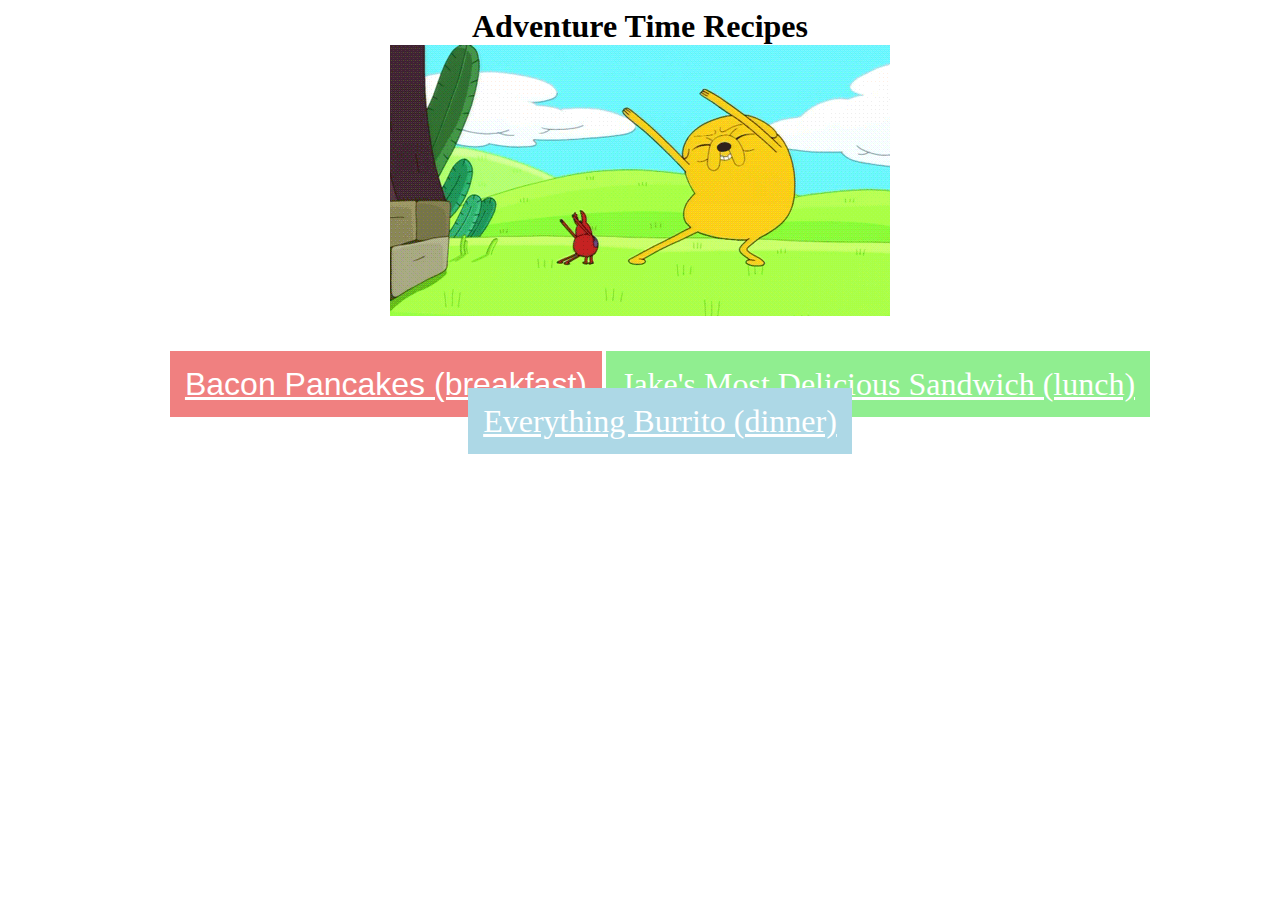
<file: index.html>
<!DOCTYPE html>
<html lang="en">
    <head>
        <meta charset="UTF-8">
        <title>Adventure Time Recipes</title>
        <link rel="stylesheet" href="./styles.css">
    </head>
    <body>
        <div>
            <h1>Adventure Time Recipes</h1>
            <img src="./recipes/images/adventure-time.gif" alt="Adventure Time">
            <ul>
                <li><a href="./recipes/bacon-pancakes.html" id="BP">Bacon Pancakes (breakfast)</a></li>
                <li><a href="./recipes/jakes-most-delicious-sandwich.html" id="JMDS">Jake's Most Delicious Sandwich (lunch)</a></li>
                <li><a href="./recipes/everything-burrito.html" id="EB">Everything Burrito (dinner)</a></li>
            </ul>
        </div>
    </body>
</html>
</file>
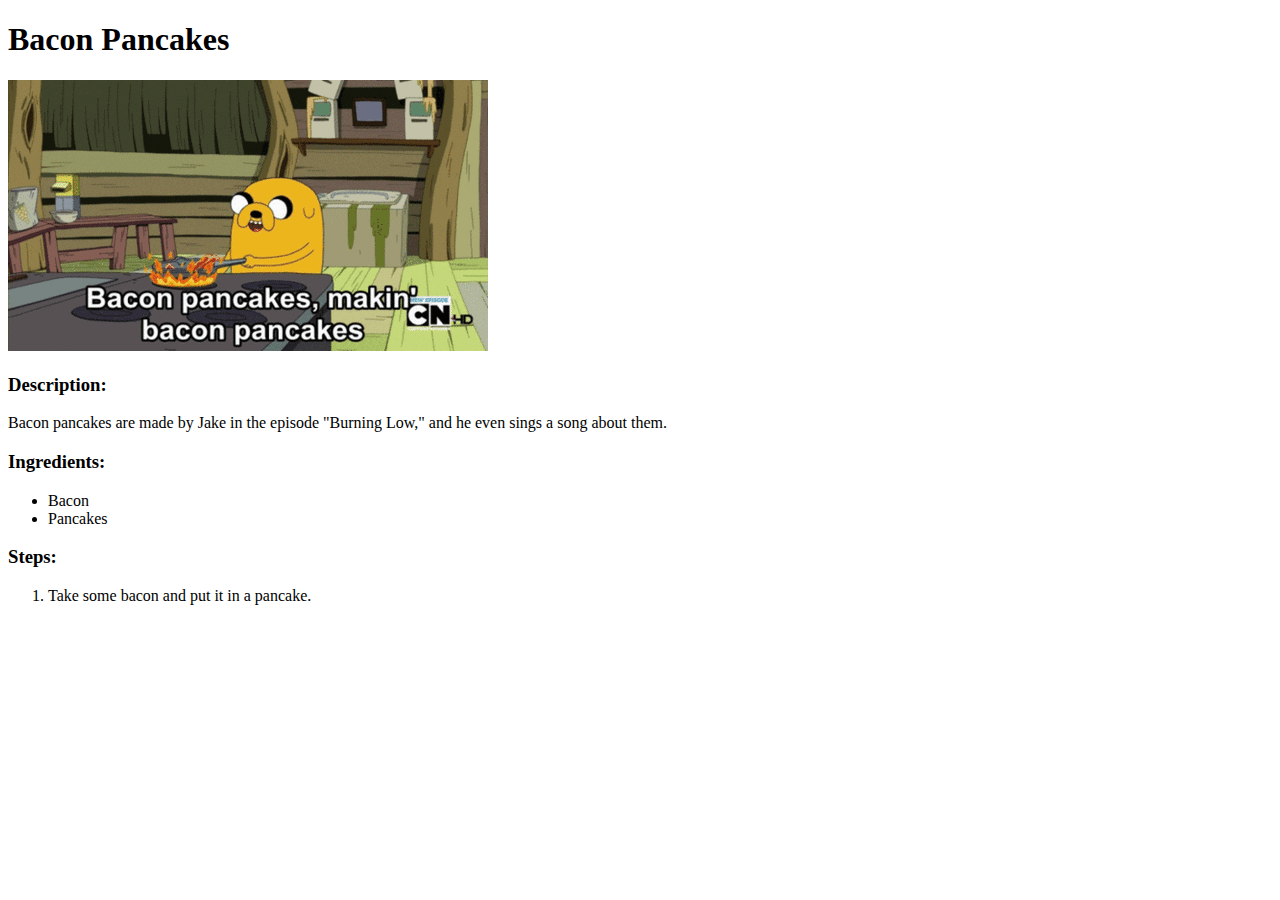
<file: recipes/bacon-pancakes.html>
<!DOCTYPE html>
<html lang="en">
    <head>
        <meta charset="UTF-8">
        <title>Bacon Pancakes</title>
    </head>
    <body>
        <h1>Bacon Pancakes</h1>
        <img src="./images/bacon-pancakes.gif" alt="Bacon Pancakes">
        <h3>Description:</h3>
        <p>Bacon pancakes are made by Jake in the episode "Burning Low," and he even sings a song about them.</p>
        <h3>Ingredients:</h3>
        <p>
            <ul>
                <li>Bacon</li>
                <li>Pancakes</li>
            </ul>
        </p>
        <h3>Steps:</h3>
        <p>
            <ol>
                <li>Take some bacon and put it in a pancake.</li>
            </ol>
        </p>
    </body>
</html>
</file>
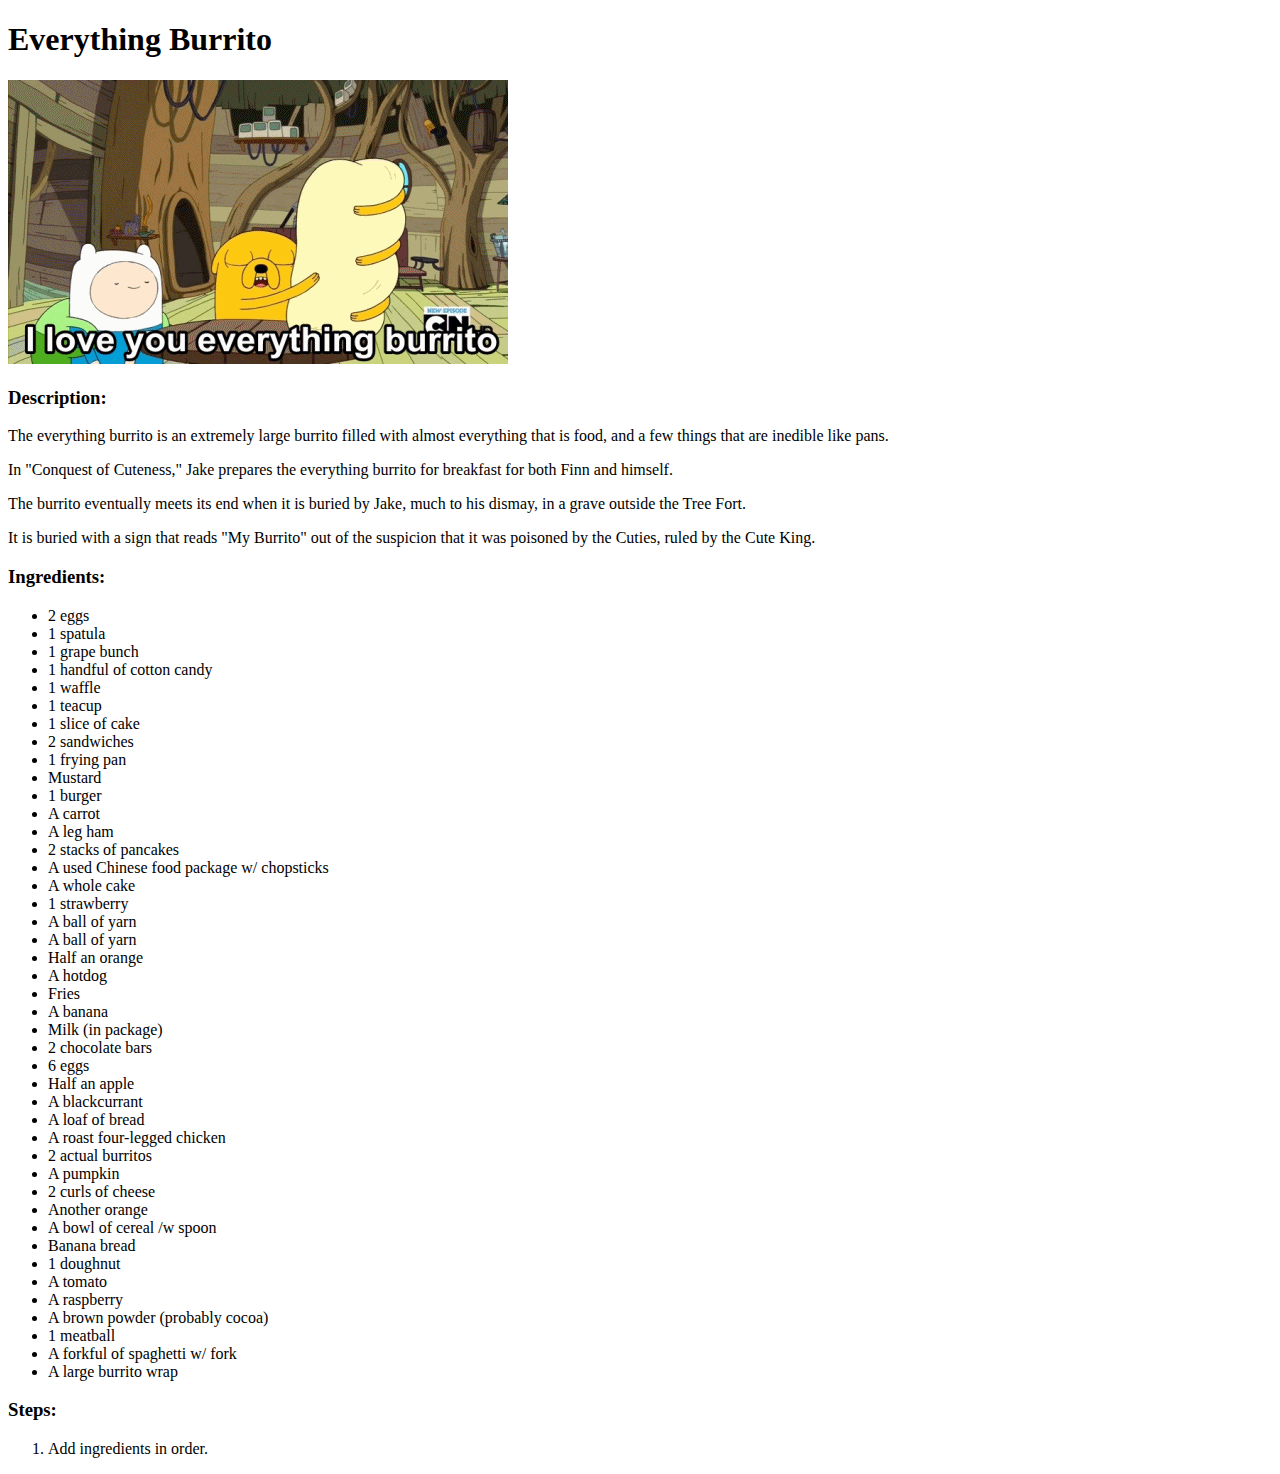
<file: recipes/everything-burrito.html>
<!DOCTYPE html>
<html lang="en">
    <head>
        <meta charset="UTF-8">
        <title>Everything Burrito</title>
    </head>
    <body>
        <h1>Everything Burrito</h1>
        <img src="./images/everything-burrito.gif" alt="Everything Burrito">
        <h3>Description:</h3>
        <p>The everything burrito is an extremely large burrito filled with almost everything that is food, and a few things that are inedible like pans.</p>
        <p>In "Conquest of Cuteness," Jake prepares the everything burrito for breakfast for both Finn and himself.</p>
        <p>The burrito eventually meets its end when it is buried by Jake, much to his dismay, in a grave outside the Tree Fort.</p>
        <p>It is buried with a sign that reads "My Burrito" out of the suspicion that it was poisoned by the Cuties, ruled by the Cute King.</p>
        <h3>Ingredients:</h3>
        <p>
            <ul>
                <li>2 eggs</li>
                <li>1 spatula</li>
                <li>1 grape bunch</li>
                <li>1 handful of cotton candy</li>
                <li>1 waffle</li>
                <li>1 teacup</li>
                <li>1 slice of cake</li>
                <li>2 sandwiches</li>
                <li>1 frying pan</li>
                <li>Mustard</li>
                <li>1 burger</li>
                <li>A carrot</li>
                <li>A leg ham</li>
                <li>2 stacks of pancakes</li>
                <li>A used Chinese food package w/ chopsticks</li>
                <li>A whole cake</li>
                <li>1 strawberry</li>
                <li>A ball of yarn</li>
                <li>A ball of yarn</li>
                <li>Half an orange</li>
                <li>A hotdog</li>
                <li>Fries</li>
                <li>A banana</li>
                <li>Milk (in package)</li>
                <li>2 chocolate bars</li>
                <li>6 eggs</li>
                <li>Half an apple</li>
                <li>A blackcurrant</li>
                <li>A loaf of bread</li>
                <li>A roast four-legged chicken</li>
                <li>2 actual burritos</li>
                <li>A pumpkin</li>
                <li>2 curls of cheese</li>
                <li>Another orange</li>
                <li>A bowl of cereal /w spoon</li>
                <li>Banana bread</li>
                <li>1 doughnut</li>
                <li>A tomato</li>
                <li>A raspberry</li>
                <li>A brown powder (probably cocoa)</li>
                <li>1 meatball</li>
                <li>A forkful of spaghetti w/ fork</li>
                <li>A large burrito wrap</li>
            </ul>
        </p>
        <h3>Steps:</h3>
        <p>
            <ol>
                <li>Add ingredients in order.</li>
            </ol>
        </p>
    </body>
</html>
</file>
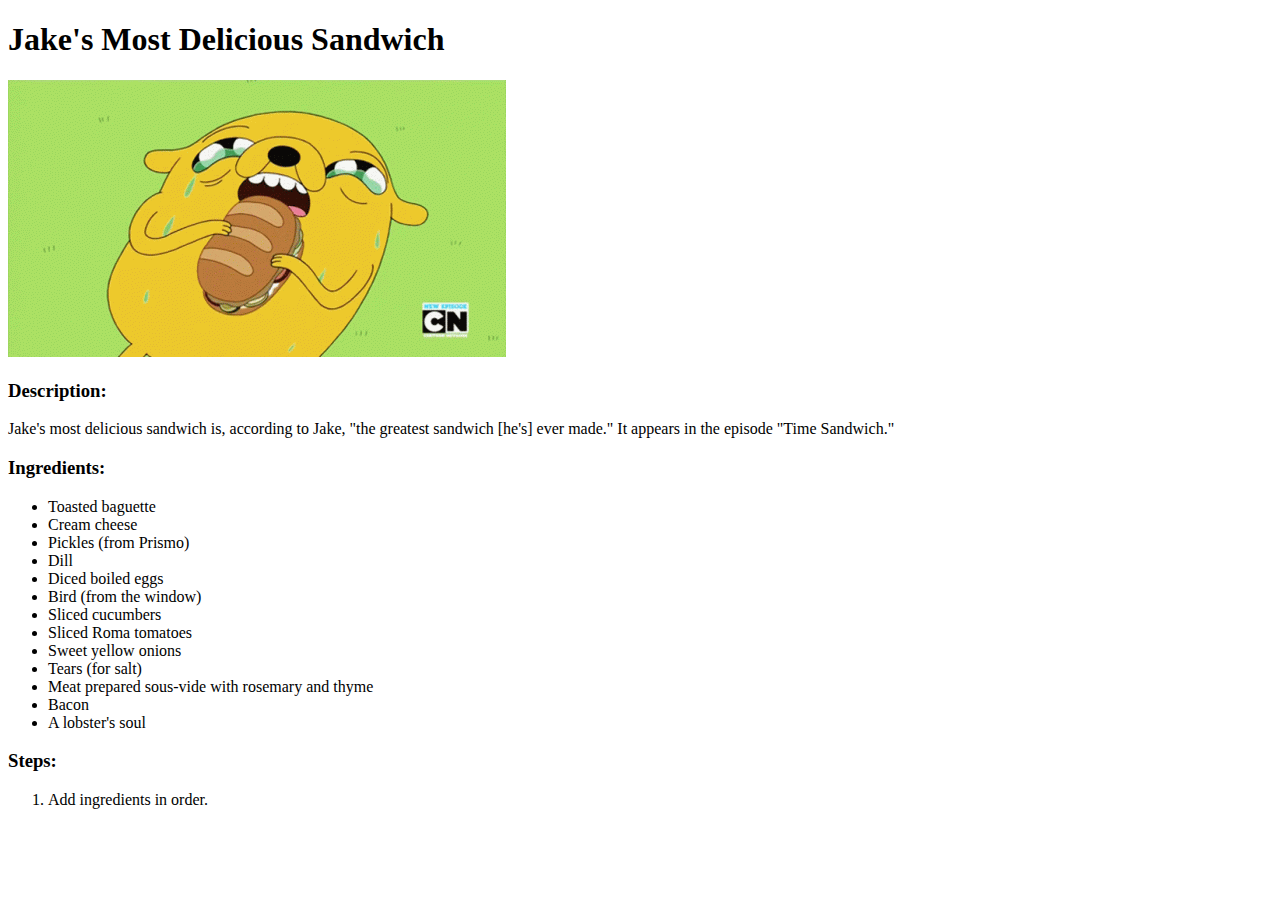
<file: recipes/jakes-most-delicious-sandwich.html>
<!DOCTYPE html>
<html lang="en">
    <head>
        <meta charset="UTF-8">
        <title>Jake's Most Delicious Sandwich</title>
    </head>
    <body>
        <h1>Jake's Most Delicious Sandwich</h1>
        <img src="./images/jakes-most-delicious-sandwich.gif" alt="Jake's Most Delicious Sandwich">
        <h3>Description:</h3>
        <p>Jake's most delicious sandwich is, according to Jake, "the greatest sandwich [he's] ever made." It appears in the episode "Time Sandwich."</p>
        <h3>Ingredients:</h3>
        <p>
            <ul>
                <li>Toasted baguette</li>
                <li>Cream cheese</li>
                <li>Pickles (from Prismo)</li>
                <li>Dill</li>
                <li>Diced boiled eggs</li>
                <li>Bird (from the window)</li>
                <li>Sliced cucumbers</li>
                <li>Sliced Roma tomatoes</li>
                <li>Sweet yellow onions</li>
                <li>Tears (for salt)</li>
                <li>Meat prepared sous-vide with rosemary and thyme</li>
                <li>Bacon</li>
                <li>A lobster's soul</li>
            </ul>
        </p>
        <h3>Steps:</h3>
        <p>
            <ol>
                <li>Add ingredients in order.</li>
            </ol>
        </p>
    </body>
</html>
</file>
<file: styles.css>
h1 {
    font-family: fantasy;
    margin: 0 auto;
    text-align: center;
}

img {
    margin: 0 auto;
    display: block;
}

ul {
    text-align: center;
    margin: 50px;
}

li {
    margin: 0 auto;
    display: inline;
    font-size: 32px;
}

#BP {
    background-color: lightcoral;
    color: white;
    font-family: Impact, Haettenschweiler, 'Arial Narrow Bold', sans-serif;
    padding: 15px;
}

#JMDS {
    background-color: lightgreen;
    color: white;
    font-family: cursive;
    padding: 15px;
}

#EB {
    background-color: lightblue;
    color: white;
    font-family: initial;
    padding: 15px;
}
</file>
